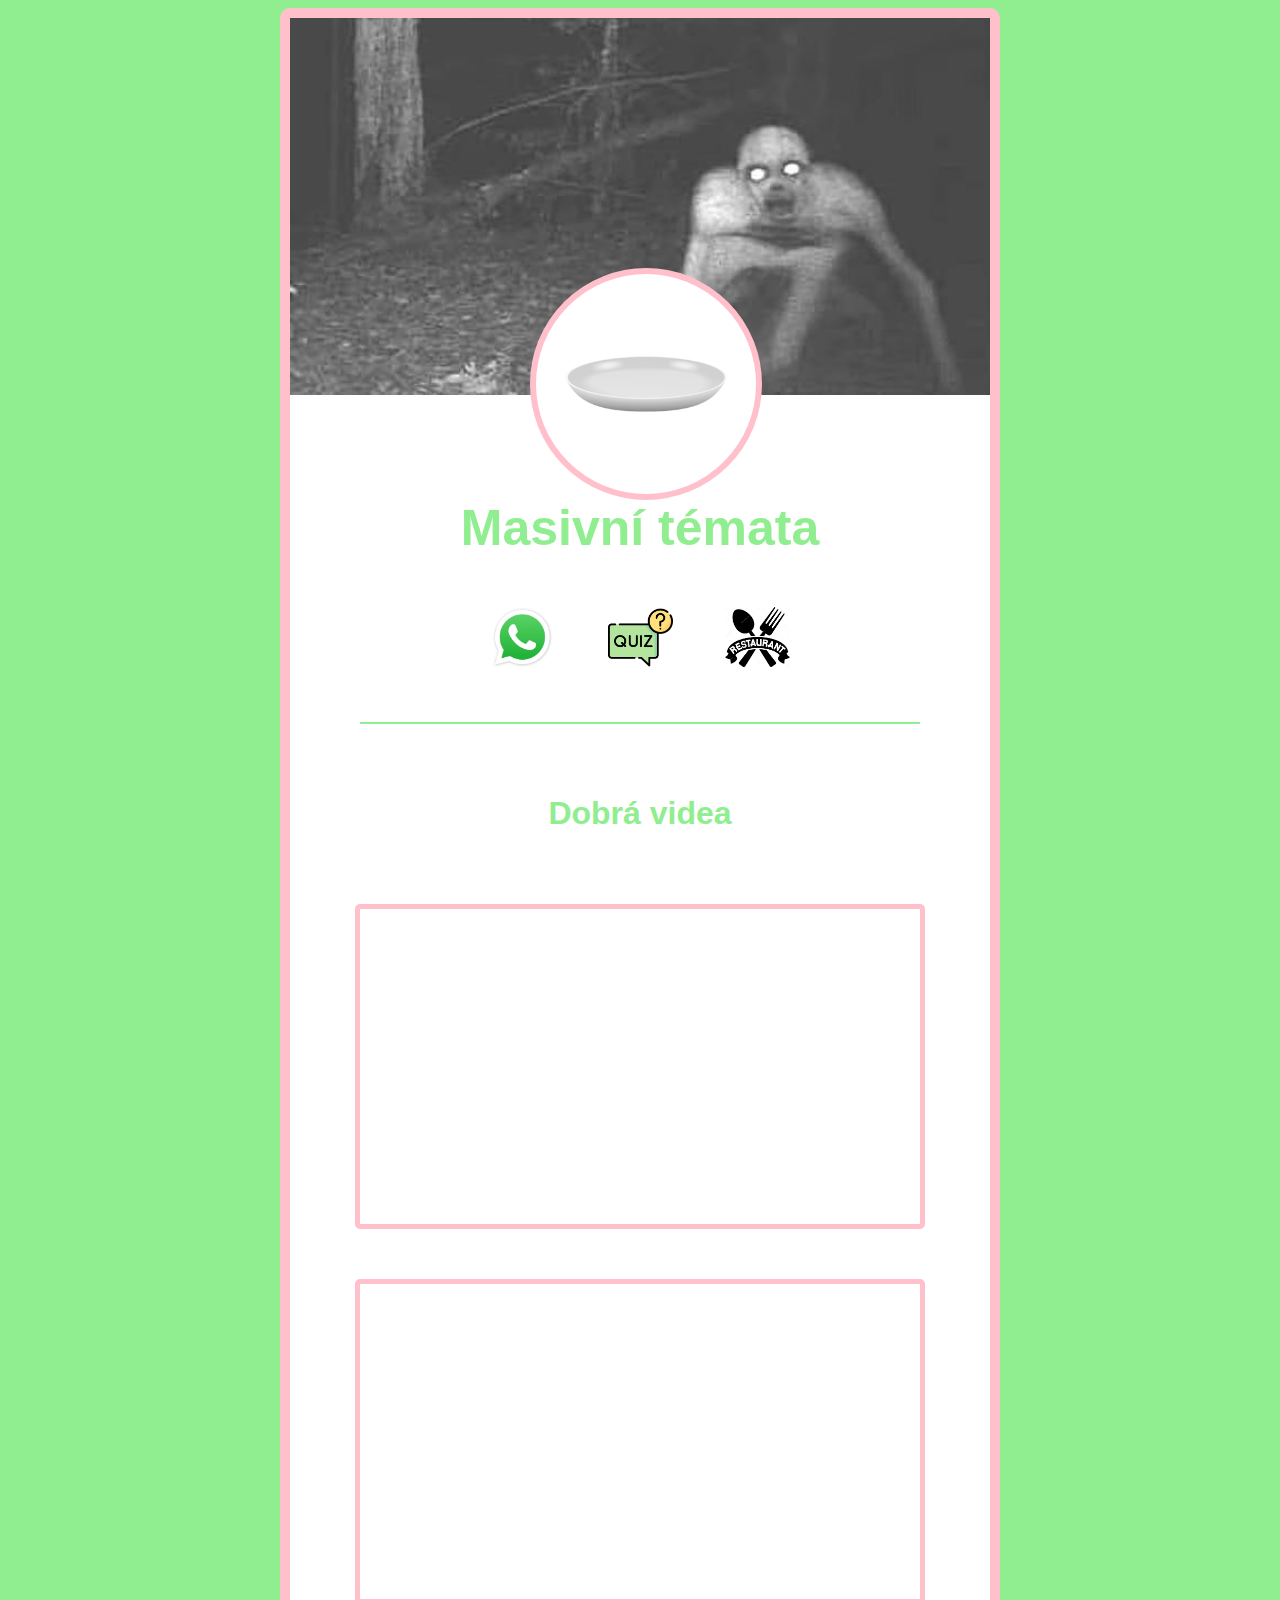
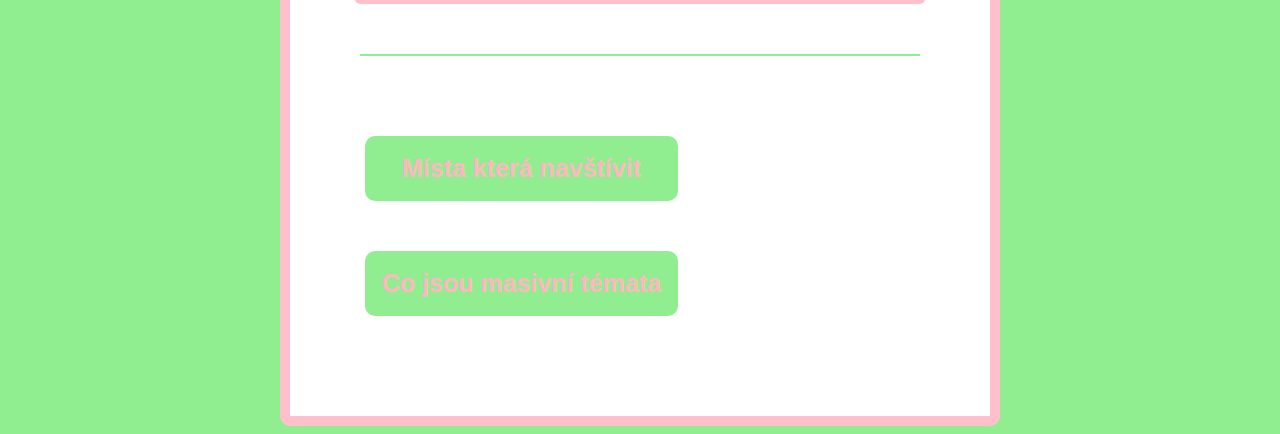
<file: index.html>
<!DOCTYPE html>
<html>
<head>
  <title>Masivní témata</title>
  <link rel="stylesheet" href="general.css">
  <link rel="stylesheet" href="header.css">
  <link rel="stylesheet" href="videos.css">
  <link rel="stylesheet" href="doporuceni.css">
  <link rel="icon" type="image/ico" href="logo.ico">
</head>
<body>
  <div class="container-of-website">
    <div class="website">
      <div class="header">
        <img class="header-picture" src="header picture.jpg">
        <img class="logo" src="logo.png">
        <p class="nazev-kanalu">
          Masivní témata
        </p>
        <div class="socky-container-container">
          <div class="socky-container">
            <a href="">
              <img src="icons/whatsapp-icon.webp">
            </a>
            <a href="quiz.html">
              <img src="icons/quiz-icon.png">
            </a>
            <a href="">
              <img src="icons/restaurant-icon.jpg">
            </a>
          </div>
        </div>
        <div class="oddelovaci-lajna-container">
          <div class="oddelovaci-lajna">
            oddělovací lajna
          </div>
        </div>
      </div>
      <div class="videos">
        <h1>Dobrá videa</h1>
        <iframe width="560" height="315" src="https://www.youtube.com/embed/USR5ESBd9qo?si=lTDZmynsV5m6pzPr" title="YouTube video player" frameborder="0" allow="accelerometer; autoplay; clipboard-write; encrypted-media; gyroscope; picture-in-picture; web-share" referrerpolicy="strict-origin-when-cross-origin" allowfullscreen></iframe>
        <iframe width="560" height="315" src="https://www.youtube.com/embed/yDUxK_SFhhY?si=hnOI_wVfWFCZDZo6" title="YouTube video player" frameborder="0" allow="accelerometer; autoplay; clipboard-write; encrypted-media; gyroscope; picture-in-picture; web-share" referrerpolicy="strict-origin-when-cross-origin" allowfullscreen></iframe>
      </div>
      <div class="oddelovaci-lajna-container">
        <div class="oddelovaci-lajna">
          oddělovací lajna
        </div>
      </div>
      <div class="doporuceni">
        <a href="./neni-hotove.html">
          <button>
            Místa která navštívit
          </button>
        </a>
        <a href="./neni-hotove.html">
          <button>
            Co jsou masivní témata
          </button>
        </a>
      </div>
      
    </div>
  </div>
</body>
</html>
</file>
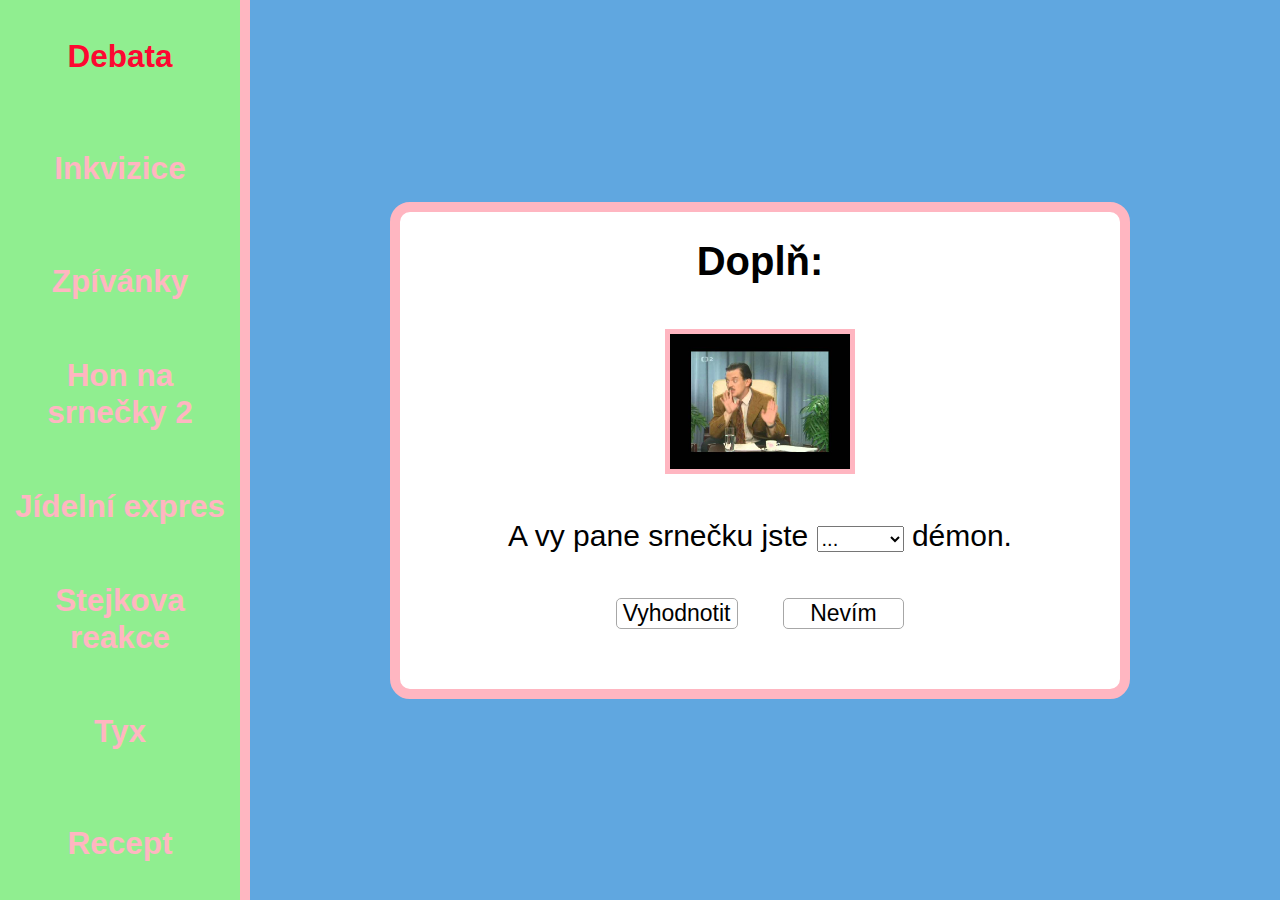
<file: quiz.html>
<!DOCTYPE html>
<html>
<head>
  <title>Quiz</title>
  <link rel="stylesheet" href="quiz.css">
</head>
<body>
  <!--Sidebar-->
  <div class="sidebar">
    <button class="js-debata-button">
      Debata
    </button>
    <button class="js-inkvizice-button">
      Inkvizice
    </button>
    <button class="js-zpivanky-button">
      Zpívánky
    </button>
    <button class="js-hon-na-srnecky-2-button">
      Hon na srnečky 2
    </button>
    <button class="js-jidelni-expres-button">
      Jídelní expres
    </button>
    <button class="js-stejkova-reakce-button">
      Stejkova reakce
    </button>
    <button class="js-tyx-button">
      Tyx
    </button>
    <button class="js-recept-button">
      Recept
    </button>
  </div>
  <div class="main">
    <div class="quiz-box">
      <p class="question">
        Co dělala příšera kejda se svými kamarády?
      </p>
      <img class="question-img" src="images/stejkova reakce/co mu slezlo z videa.jpg">
      <div class="answer">
        <div class="doplnovacka">
          Kejda byla se svými kamarády 
          <select class="selection">
            <option value="false">...</option>
            <option value="false">na schůzce</option>
            <option value="true">v hospodě</option>
            <option value="false">v muzeu</option>
          </select>
          .
        </div>
      </div>
      <div class="vyhodnoceni-container">
        <button class="js-button-correct">Vyhodnotit</button>
        <button class="js-button-incorrect">Nevím</button>
      </div>
    </div>
    <button class="next-button js-next-button">
      <img src="images/next-button img.svg">
    </button>
  </div>
  <script src="quiz.js"></script>
</body>
</html>
</file>
<file: general.css>
body{
  font-family: Arial;
  background-color: lightgreen;
}

.container-of-website{
  display: flex;
  align-items: center;
  justify-content: center;
}

.website{
  border: solid pink 10px;
  border-radius: 10px;
  width: 700px;
  padding-bottom: 50px;
  background-color: white;
}
</file>
<file: header.css>
.header{
  position: relative;
}

.header-picture{
  width: 100%;
}
.logo{
  border: 6px pink solid;
  height: 220px;
  border-radius: 1000px;
  position: absolute;
  left: 240px;
  top: 250px;
  background-color: white;
  cursor: pointer;
  transition: background-color 0.5s;
}

.logo:hover{
  background-color: lightgreen;
}

.logo:active{
  background-color: lightskyblue;
}

.nazev-kanalu{
  font-weight: bold;
  color: lightgreen;
  text-align: center;
  margin-top: 100px;
  font-size: 50px;
}

.socky-container-container{
  display: flex;
  align-items: center;
  justify-content: center;
}

.socky-container{
  display: flex;
  align-items: center;
  justify-content: space-between;
  height: 65px;
  width: 300px;
}

.socky-container img{
  width: 65px;
  cursor: pointer;
  transition: border 0.15s, border-radius 0.15s;
}

.socky-container img:hover{
  border: solid 5px pink;
  border-radius: 100px;
}

.oddelovaci-lajna-container{
  display: flex;
  align-items: center;
  justify-content: center;
}

.oddelovaci-lajna{
  color: lightgreen;
  background-color: lightgreen;
  font-size: 2px;
  margin-top: 50px;
  display: inline-block;
  width: 80%;
}
</file>
<file: videos.css>
.videos{
  margin-top: 50px;
  display: flex;
  flex-direction: column;
  justify-content: space-between;
  align-items: center;
}

.videos h1{
  color: lightgreen;
}

.videos iframe{
  margin-top: 50px;
  border: pink 5px solid;
  border-radius: 5px;
}
</file>
<file: doporuceni.css>
.doporuceni{
  padding-top: 80px;
  padding-left: 75px;
}

.doporuceni button{
  background-color: lightgreen;
  border: none;
  height: 65px;
  width: 50%;
  font-size: 25px;
  font-weight: bold;
  color: lightpink;
  margin-bottom: 50px;
  border-radius: 10px;
  transition: color 0.15s, width 0.15s, background-color 0.15s;
  cursor: pointer;
}

.doporuceni button:hover{
  color: white;
  width: 70%;
}

.doporuceni button:active{
  background-color: lightblue;
}
</file>
<file: quiz.css>
body{
  margin: 0;
  padding: 0;
  font-family: Arial;
  background-color: rgb(96, 167, 224);
}

p{
  margin: 0;
  padding: 0;
}

div{
  margin: 0;
  padding: 0;
}

.sidebar{
  border-right: lightpink 10px solid;
  position: fixed;
  height: 100vh;
  width: 240px;
  background-color: lightgreen;
  display: flex;
  flex-direction: column;
  justify-content: space-between;
  align-items: center;
}

.sidebar button{
  background-color: lightgreen;
  border: none;
  color: lightpink;
  flex: 1;
  font-size: 3.5vh;
  display: block;
  width: 100%;
  transition: color 0.15s;
  font-weight: bold;
  cursor: pointer;
}

.sidebar button:hover{
  color: rgb(253, 8, 49);
}

.main{
  margin-left: 240px;
  display: flex;
  align-items: center;
  justify-content: center;
  height: 100vh;
}

.quiz-box{
  border: solid 10px lightpink;
  min-height: 50vh;
  min-width: 70vh;
  display: flex;
  align-items: center;
  flex-direction: column;
  border-radius: 20px;
  background-color: white;
  padding-top: 3vh;
  padding-left: 5vh;
  padding-right: 5vh;
}

.question{
  font-size: 40px;
  font-weight: bold;
}

.question-img{
  height: 15vh;
  object-fit: scale-down;
  object-position: center;
  margin-top: 5vh;
  border: 5px solid lightpink;
}

.answer{
  margin-top: 5vh;
}

.answer-button{
  height: 50px;
  width: 150px;
  font-size: 3.5vh;
  background-color: white;
  border: solid 1px rgb(197, 197, 197);
  transition: border 0.1s,
  background-color 0.15s,
  width 0.15s,
  height 0.15s;
  border-radius: 2px;
  cursor: pointer;
}

.answer-button:hover{
  border: solid 2px rgb(44, 176, 253);
}

.selection{
  font-size: 20px;
  cursor: pointer;
}

.doplnovacka{
  font-size: 30px;
}

.vyhodnoceni-container{
  margin-top: 5vh;
  display: grid;
  grid-template-columns: 1fr 1fr;
  column-gap: 5vh;
}

.vyhodnoceni-container button{
  font-size: 23px;
  background-color: white;
  border-radius: 5px;
  border: 1px solid rgb(167, 167, 167);
  transition: border 0.15s;
  cursor: pointer;
}

.vyhodnoceni-container button:hover{
  border: 1px solid rgb(44, 176, 253);
}

.next-button{
  position: absolute;
  left: 160vh;
  font-size: 2vh;
  border-radius: 100vh;
  background-color: lightgreen;
  border: lightgreen 3px solid;
  transition: border 0.15s;
}

.next-button img{
  width: 10vh
}

.next-button:hover{
  border: solid lightpink 3px;
}
</file>
